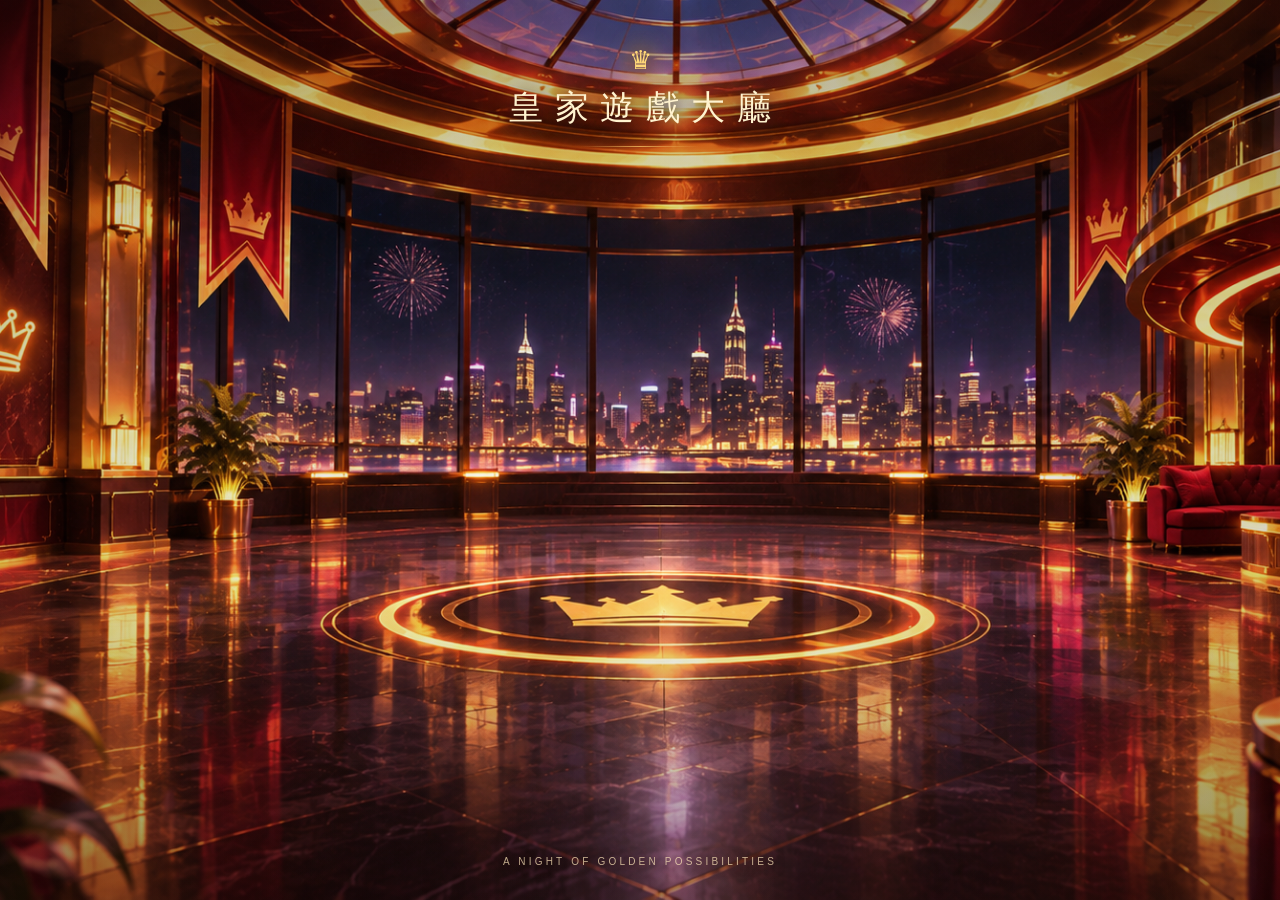
<file: index.html>
<!doctype html>
<html lang="zh-Hant">
<head>
  <meta charset="utf-8" />
  <meta name="viewport" content="width=device-width, initial-scale=1" />
  <meta name="theme-color" content="#160909" />
  <meta name="description" content="皇家遊戲大廳 — 夜色之中，盛宴即將開始。" />
  <title>皇家遊戲大廳</title>
  <style>
    * { box-sizing: border-box; }
    html, body { width: 100%; min-height: 100%; margin: 0; }
    body {
      min-height: 100svh;
      overflow: hidden;
      color: #fff3cf;
      background: #160909;
      font-family: "Noto Serif TC", "Songti TC", "PMingLiU", serif;
    }
    .lobby {
      position: relative;
      display: grid;
      min-height: 100svh;
      place-items: center;
      isolation: isolate;
      background-image: linear-gradient(180deg, rgba(20,5,8,.2), transparent 28%, transparent 65%, rgba(14,4,7,.35)), url("lobby-background.png");
      background-position: center;
      background-size: cover;
      animation: appear 1.4s ease both;
    }
    .lobby::after {
      position: absolute;
      z-index: -1;
      inset: 0;
      content: "";
      background: radial-gradient(ellipse at 50% 68%, transparent 10%, rgba(13,3,6,.16) 72%, rgba(12,3,5,.34));
      pointer-events: none;
    }
    .brand {
      position: absolute;
      top: clamp(28px, 5vh, 58px);
      left: 50%;
      width: min(90vw, 520px);
      transform: translateX(-50%);
      text-align: center;
      text-shadow: 0 2px 18px #160609, 0 0 32px rgba(255,183,63,.38);
      animation: rise 1.2s .2s ease both;
    }
    .crown { display: block; margin-bottom: 9px; color: #ffd878; font-size: 26px; filter: drop-shadow(0 0 11px rgba(255,193,72,.85)); }
    h1 { margin: 0; font-size: clamp(22px, 3vw, 34px); font-weight: 500; letter-spacing: .34em; padding-left: .34em; }
    .rule { width: 120px; height: 1px; margin: 15px auto 0; background: linear-gradient(90deg, transparent, #f1bd61, transparent); opacity: .8; }
    .bottom-mark { position: absolute; bottom: clamp(18px, 3.5vh, 34px); left: 50%; transform: translateX(-50%); color: rgba(255,231,187,.72); font: 10px/1.5 Arial, sans-serif; letter-spacing: .32em; text-transform: uppercase; white-space: nowrap; text-shadow: 0 2px 12px #1b0709; }
    @keyframes appear { from { opacity: 0 } to { opacity: 1 } }
    @keyframes rise { from { opacity: 0; translate: 0 -8px } to { opacity: 1; translate: 0 0 } }
    @media (max-width: 600px) {
      .lobby { background-position: 50% center; }
      .brand { top: 26px; }
      h1 { letter-spacing: .25em; padding-left: .25em; }
    }
    @media (prefers-reduced-motion: reduce) { *, *::before, *::after { animation-duration: .01ms !important; animation-iteration-count: 1 !important; } }
  </style>
</head>
<body>
  <main class="lobby" aria-label="皇家遊戲大廳">
    <header class="brand">
      <span class="crown" aria-hidden="true">♛</span>
      <h1>皇家遊戲大廳</h1>
      <div class="rule" aria-hidden="true"></div>
    </header>
    <div class="bottom-mark">A night of golden possibilities</div>
  </main>
</body>
</html>
</file>
